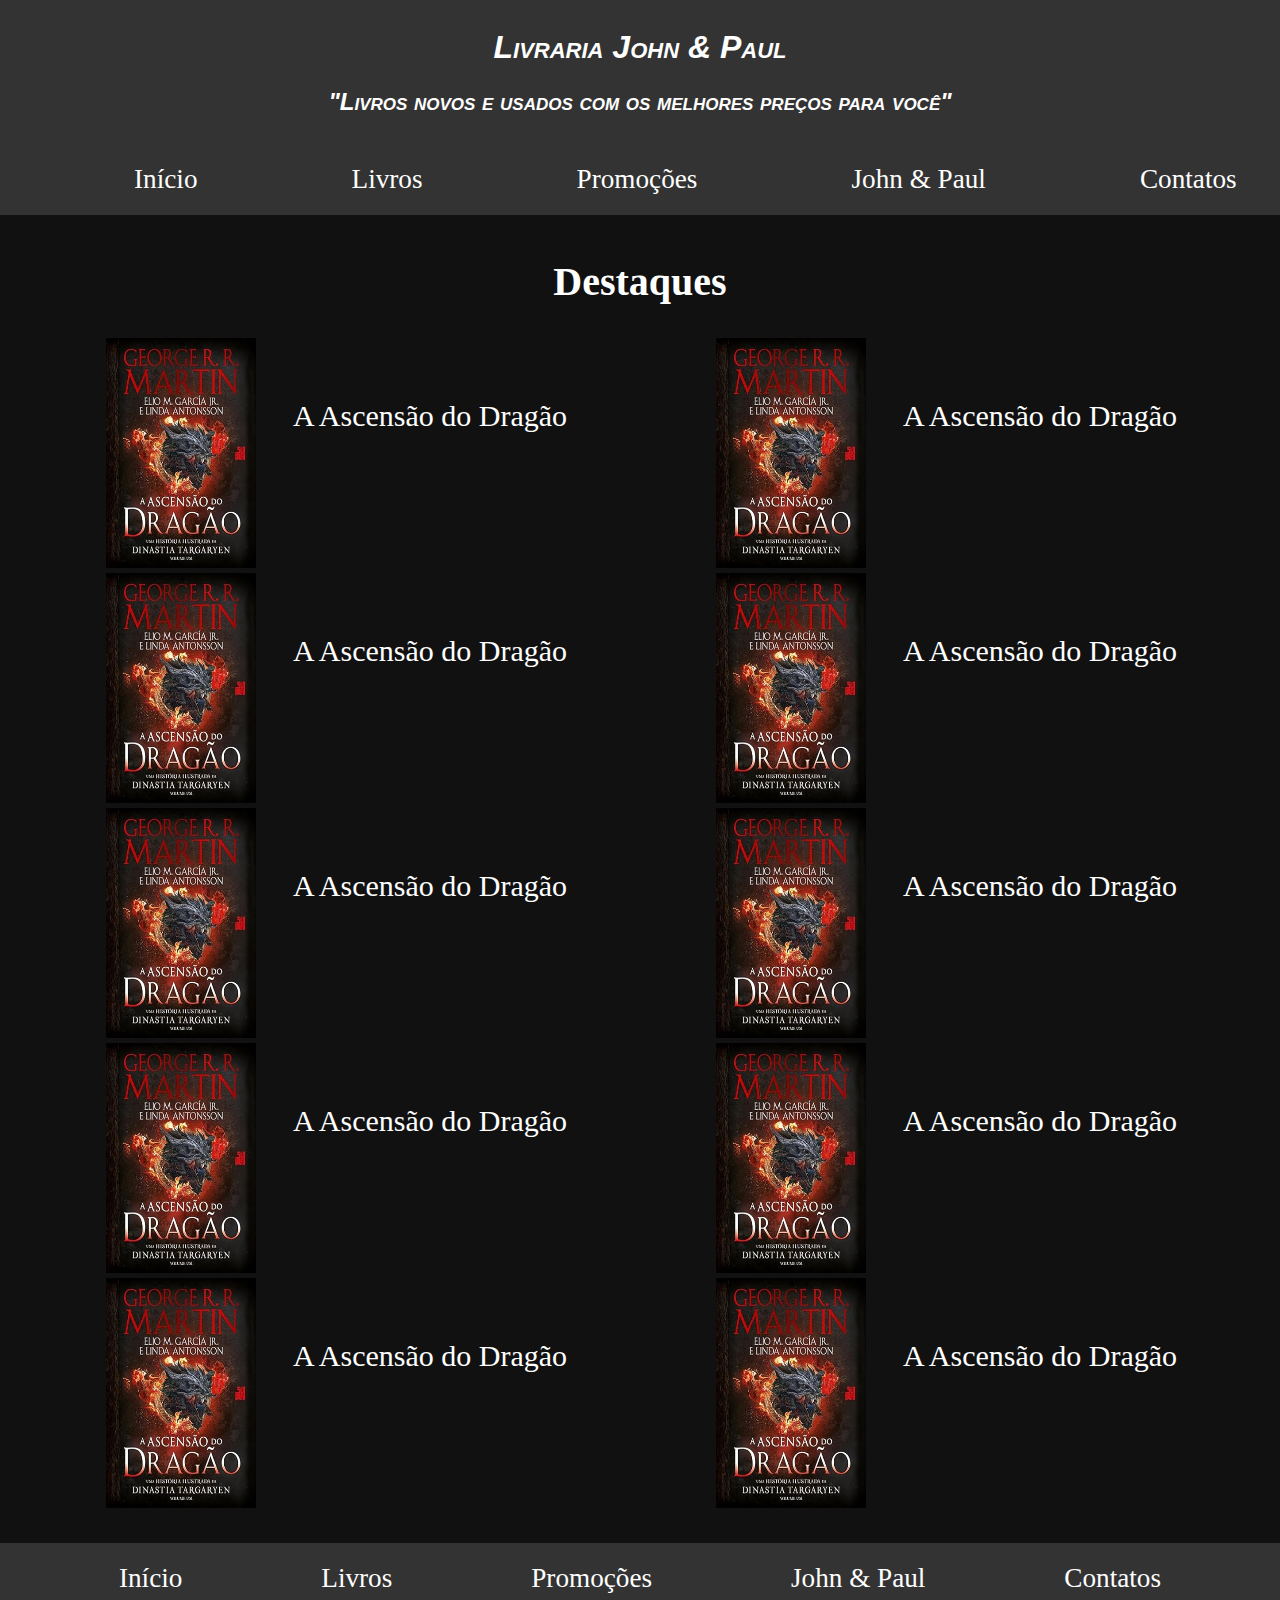
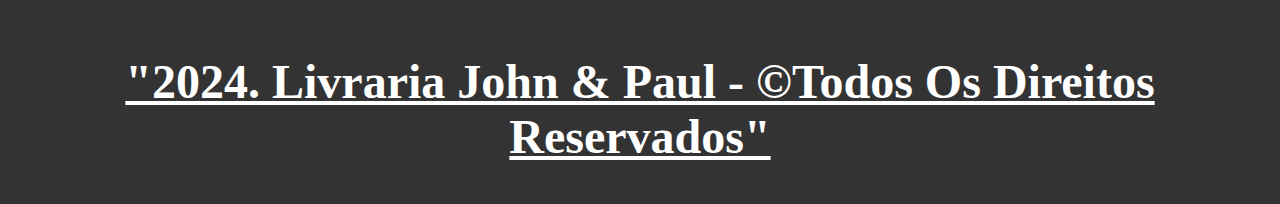
<file: index.html>
<!DOCTYPE html>
<html lang="pt-br" dir="ltr">
<head>
    <meta charset="UTF-8">
    <meta http-equiv="X-UA-Compatible" content="IE=edge">
    <meta name="viewport" content="width=  , initial-scale=1.0">
    <title>Livraria John & Paul</title>
    <link rel="stylesheet" href="css/estilo.css">
</head>
<body>
    <header id="topo">
        <h1>Livraria John & Paul</h1>
        <h2>"Livros novos e usados com os melhores preços para você"</h2>
        <div id="logo">
            
        </div>
    </header>
    <nav id="menu">
        <ul>
            <li><a href="index.html">Início</a></li>
            <li><a href="pages/produtos.html">Livros</a></li>
            <li><a href="#">Promoções</a></li>
            <li><a href="pages/sobre.html">John & Paul</a></li>
            <li><a href="pages/contatos.html">Contatos</a></li><br>
        </ul>
    </nav>
    <main class="destaques">
        <h2>Destaques</h2>
        <div id="dest">
            <ul>
                <li><a href=""><img src="images/capalivro.jpg" alt="" width="150" height="230"></a><br><span>A Ascensão do Dragão</span></li>
                <li><a href=""><img src="images/capalivro.jpg" alt="" width="150" height="230"></a><br><span>A Ascensão do Dragão</span></li>
                <li><a href=""><img src="images/capalivro.jpg" alt="" width="150" height="230"></a><br><span>A Ascensão do Dragão</span></li>
                <li><a href=""><img src="images/capalivro.jpg" alt="" width="150" height="230"></a><br><span>A Ascensão do Dragão</span></li>
                <li><a href=""><img src="images/capalivro.jpg" alt="" width="150" height="230"></a><br><span>A Ascensão do Dragão</span></li>
                <li><a href=""><img src="images/capalivro.jpg" alt="" width="150" height="230"></a><br><span>A Ascensão do Dragão</span></li>
                <li><a href=""><img src="images/capalivro.jpg" alt="" width="150" height="230"></a><br><span>A Ascensão do Dragão</span></li>
                <li><a href=""><img src="images/capalivro.jpg" alt="" width="150" height="230"></a><br><span>A Ascensão do Dragão</span></li>
                <li><a href=""><img src="images/capalivro.jpg" alt="" width="150" height="230"></a><br><span>A Ascensão do Dragão</span></li>
                <li><a href=""><img src="images/capalivro.jpg" alt="" width="150" height="230"></a><br><span>A Ascensão do Dragão</span></li>
            </ul>
        </div>
        
    </main>
    <footer id="rodape">
        <ul>
            <li><a href="index.html">Início</a></li>
            <li><a href="pages/produtos.html">Livros</a></li>
            <li><a href="#">Promoções</a></li>
            <li><a href="pages/sobre.html">John & Paul</a></li>
            <li><a href="pages/contatos.html">Contatos</a></li>
        </ul>
        <p>"2024. Livraria John & Paul - &copy;Todos os direitos reservados"</p>

    </footer>
</body>
</html>
</file>
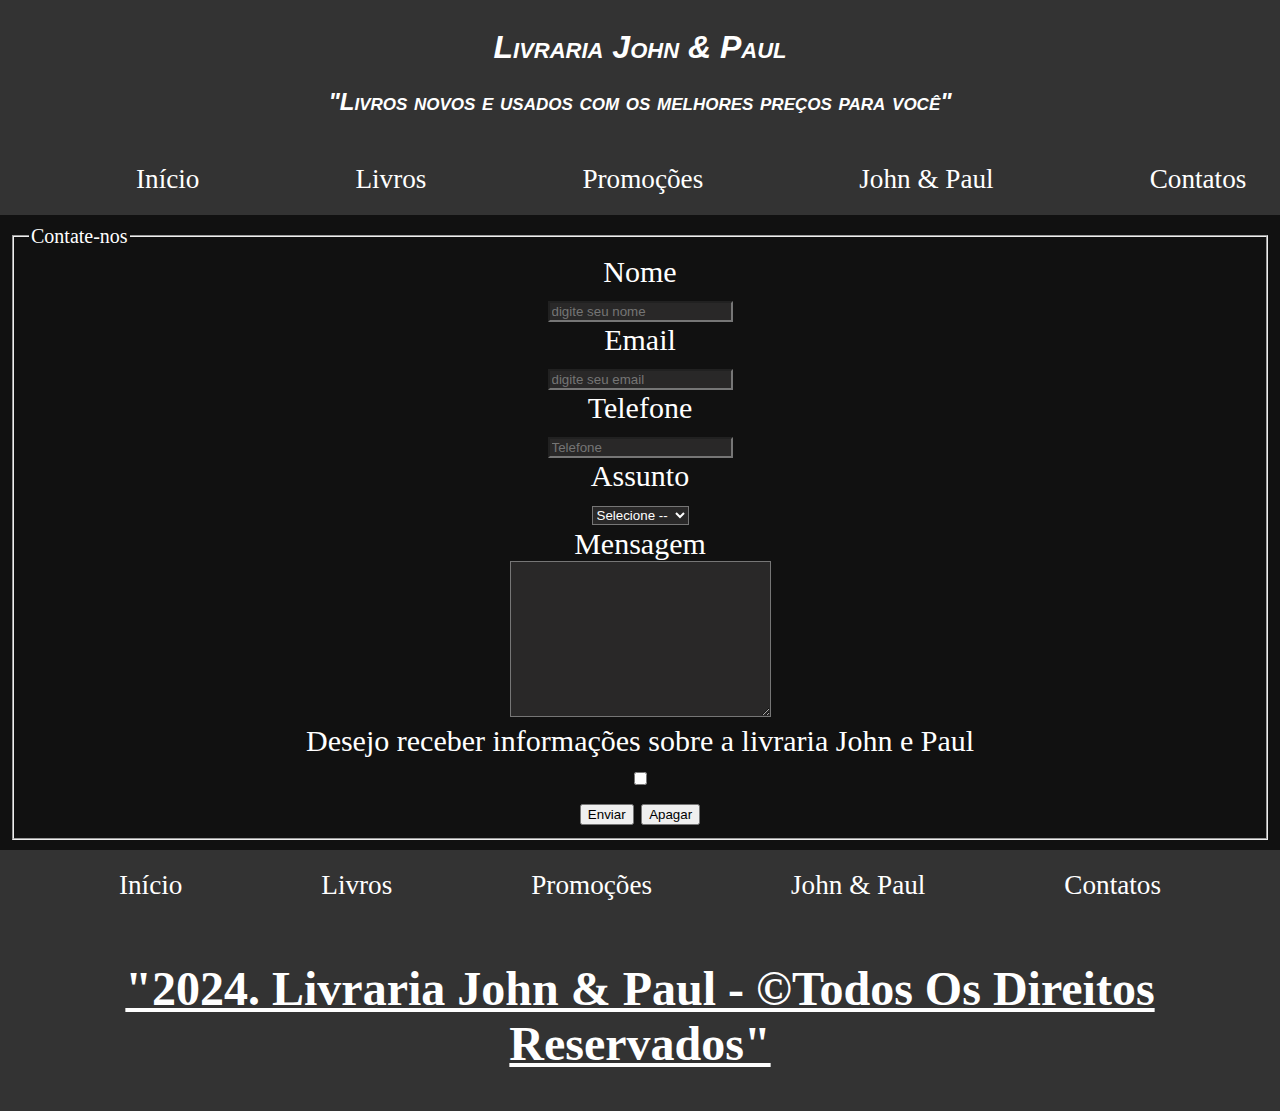
<file: pages/contatos.html>
<!DOCTYPE html>
<html lang="pt-br" dir="ltr">
<head>
    <meta charset="UTF-8">
    <meta http-equiv="X-UA-Compatible" content="IE=edge">
    <meta name="viewport" content="width=  , initial-scale=1.0">
    <title>Livraria John & Paul</title>
    <link rel="stylesheet" href="../css/estilo.css">
</head>
<body>
    <header id="topo">
        <h1>Livraria John & Paul</h1>
        <h2>"Livros novos e usados com os melhores preços para você"</h2>
        <div id="logo">
            
        </div>
    </header>
    <nav id="menu">
        <ul>
            <li><a href="../index.html">Início</a></li>
            <li><a href="../pages/produtos.html">Livros</a></li>
            <li><a href="#">Promoções</a></li>
            <li><a href="../pages/sobre.html">John & Paul</a></li>
            <li><a href="../pages/contatos.html">Contatos</a></li>
        </ul>
    </nav>
    <main class="contatos">
        <form action="#">
            <fieldset id="campo">
                <legend>Contate-nos</legend>
                <div id="formulario">
                    <div>
                        <label for="name">Nome</label><br>
                        <input type="text" id="name" class="area" placeholder="digite seu nome"><br>
                      </div>
                      <div>
                        <label for="email">Email</label><br>
                        <input type="email" id="email" class="area" placeholder="digite seu email"><br>
                     </div>
                     <div>
                        <label for="telefone">Telefone</label><br>
                        <input type="tel" id="telefone" class="area" placeholder="Telefone"><br>
                     </div>
                     <div>
                        <label for="assunto">Assunto</label><br>
                        <select id="assunto" class="area">
                            <option value="sel">Selecione --</option>
                            <option value="trocas">Trocas</option>
                            <option value="atend">Atendimento</option>
                            <option value="comercial">Comercial</option>
                            <option value="outros">Outros</option>
                        </select><br>
                     </div>
                      <div>
                        <label for="mensagem">Mensagem</label><br>
                        <textarea name="" id="texto" class="area" cols="30" rows="10"></textarea><br>
                      </div>
                      <div>
                        <label for="check">Desejo receber informações sobre a livraria John e Paul</label><br>
                        <input type="checkbox" id="check" class="area"><br>
                      </div>
                      <button type="submit">Enviar</button>
                      <button type="reset">Apagar</button>
                </div>
                
                
            </fieldset>
        </form>
       
    </main>
    <footer id="rodape">
        <ul>
            <li><a href="../index.html">Início</a></li>
            <li><a href="../pages/produtos.html">Livros</a></li>
            <li><a href="#">Promoções</a></li>
            <li><a href="../pages/sobre.html">John & Paul</a></li>
            <li><a href="../pages/contatos.html">Contatos</a></li>
        </ul>
        <p>"2024. Livraria John & Paul - &copy;Todos os direitos reservados"</p>

    </footer>
</body>
</html>
</file>
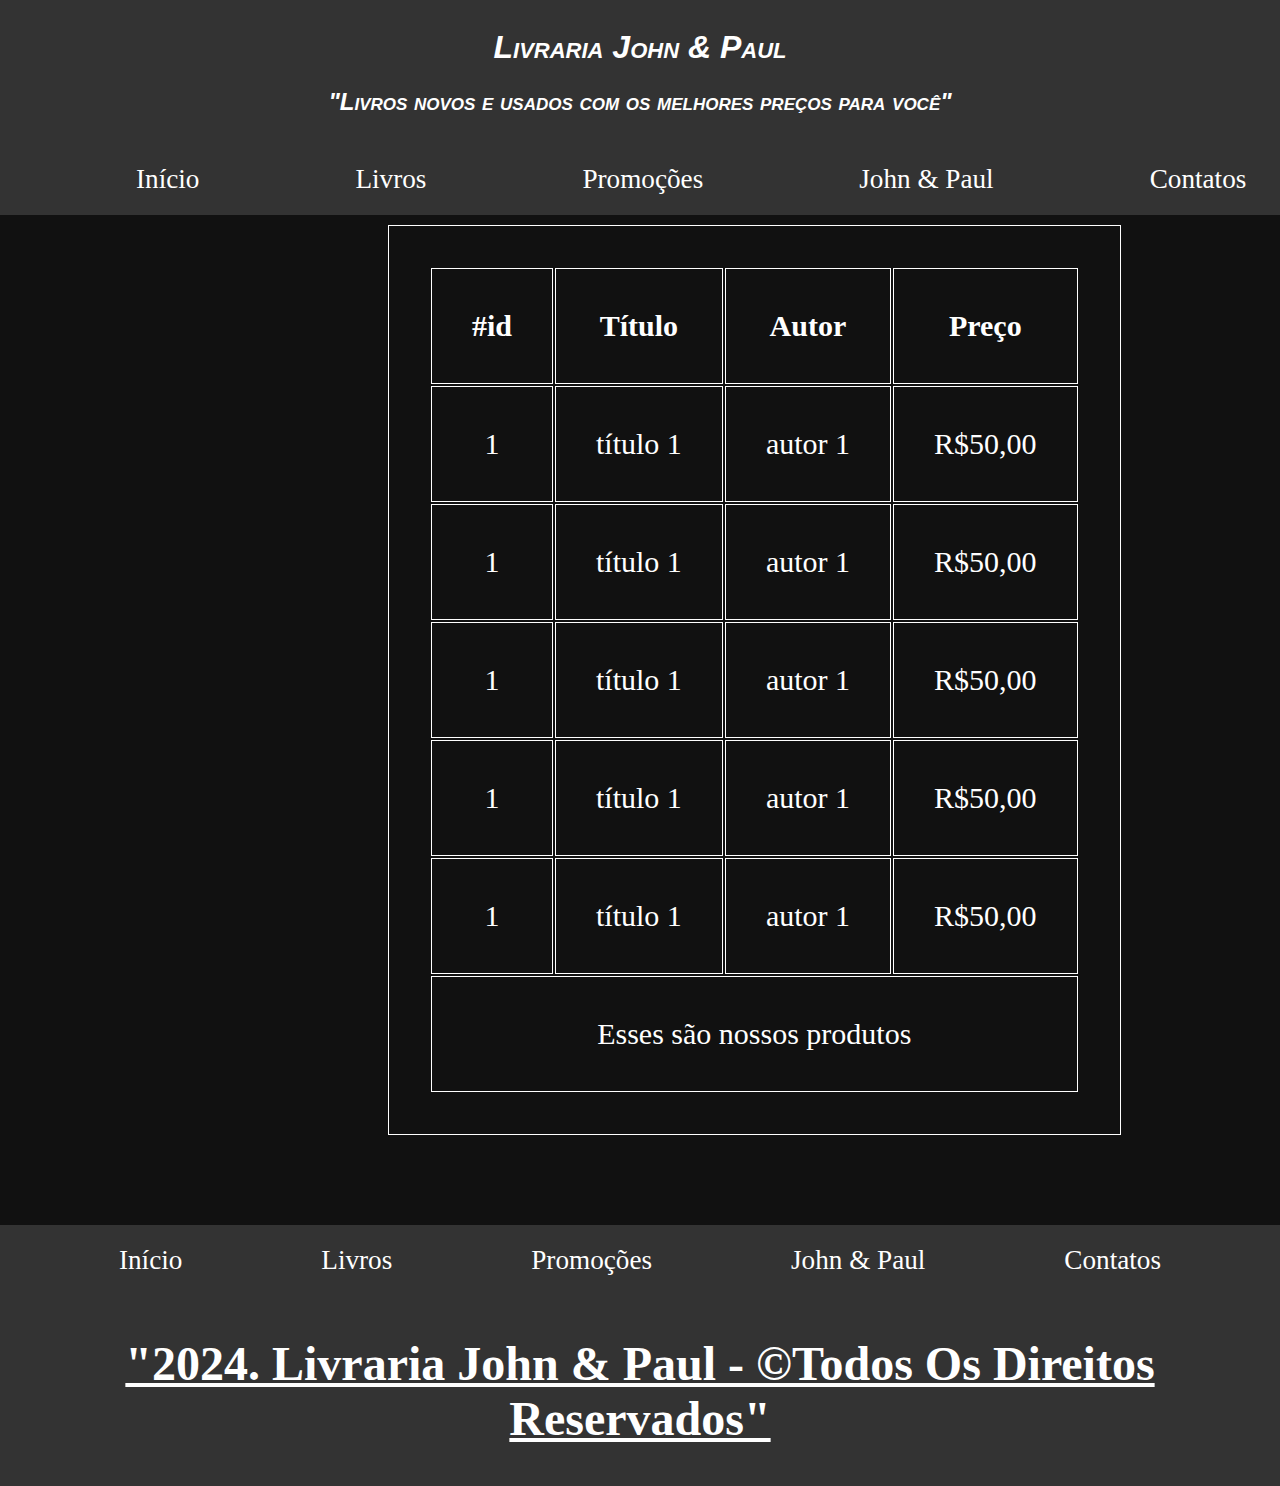
<file: pages/produtos.html>
<!DOCTYPE html>
<html lang="pt-br" dir="ltr">
<head>
    <meta charset="UTF-8">
    <meta http-equiv="X-UA-Compatible" content="IE=edge">
    <meta name="viewport" content="width=  , initial-scale=1.0">
    <title>Livraria John & Paul</title>
    <link rel="stylesheet" href="../css/estilo.css">
</head>
<body>
    <header id="topo">
        <h1>Livraria John & Paul</h1>
        <h2>"Livros novos e usados com os melhores preços para você"</h2>
        <div id="logo">
            
        </div>
    </header>
    <nav id="menu">
        <ul>
            <li><a href="../index.html">Início</a></li>
            <li><a href="../pages/produtos.html">Livros</a></li>
            <li><a href="#">Promoções</a></li>
            <li><a href="../pages/sobre.html">John & Paul</a></li>
            <li><a href="../pages/contatos.html">Contatos</a></li>
        </ul>
    </nav>
    <main class="produtos">
        <table>
            <thead>
                <tr>
                    <th>#id</th>
                    <th>Título</th>
                    <th>Autor</th>
                    <th>Preço</th>
                </tr>
            </thead>
            <tbody>
                <tr>
                    <td>1</td>
                    <td>título 1</td>
                    <td>autor 1</td>
                    <td>R$50,00</td>
                </tr>
                <tr>
                    <td>1</td>
                    <td>título 1</td>
                    <td>autor 1</td>
                    <td>R$50,00</td>
                </tr>
                <tr>
                    <td>1</td>
                    <td>título 1</td>
                    <td>autor 1</td>
                    <td>R$50,00</td>
                </tr>
                <tr>
                    <td>1</td>
                    <td>título 1</td>
                    <td>autor 1</td>
                    <td>R$50,00</td>
                </tr>
                <tr>
                    <td>1</td>
                    <td>título 1</td>
                    <td>autor 1</td>
                    <td>R$50,00</td>
                </tr>

            </tbody>
            <tfoot>
                <tr>
                    <td colspan="4">Esses são nossos produtos</td>
                </tr>
            </tfoot>
        </table>
    </main>
    <footer id="rodape">
        <ul>
            <li><a href="../index.html">Início</a></li>
            <li><a href="../pages/produtos.html">Livros</a></li>
            <li><a href="#">Promoções</a></li>
            <li><a href="../pages/sobre.html">John & Paul</a></li>
            <li><a href="../pages/contatos.html">Contatos</a></li>
        </ul>
        <p>"2024. Livraria John & Paul - &copy;Todos os direitos reservados"</p>

    </footer>
</body>
</html>
</file>
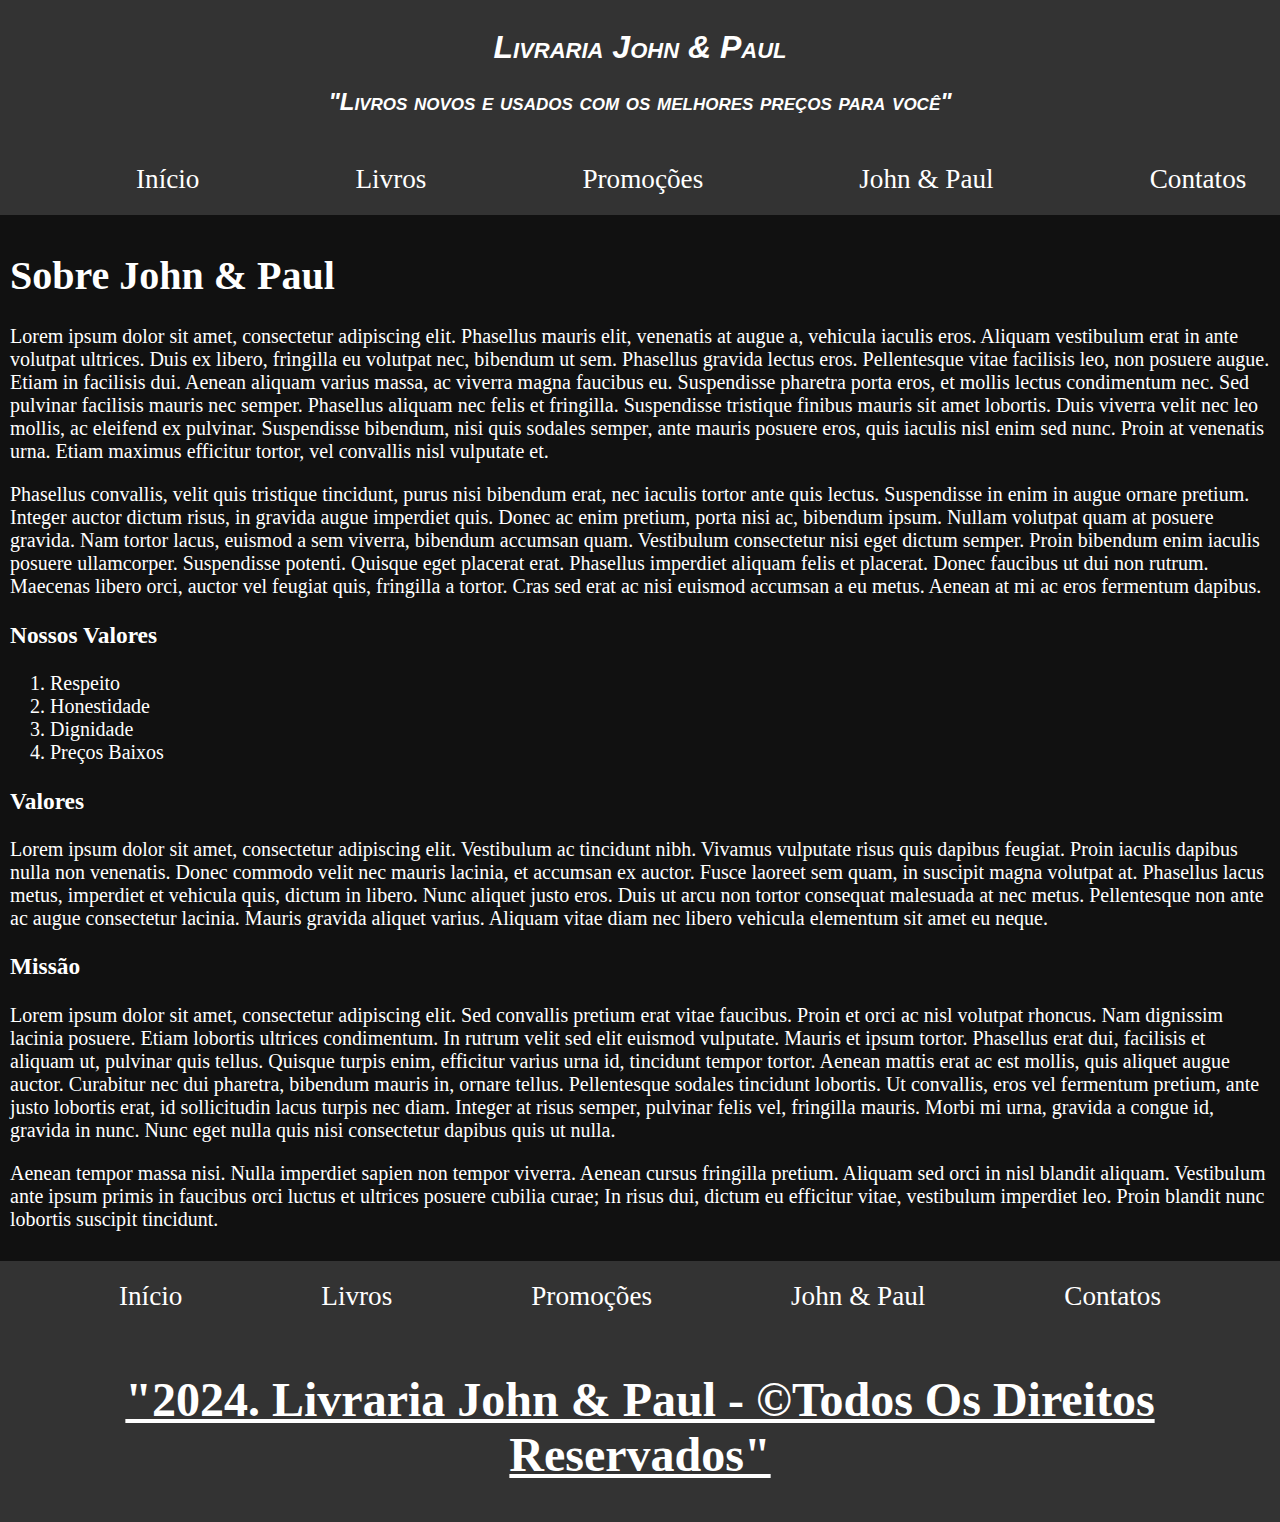
<file: pages/sobre.html>
<!DOCTYPE html>
<html lang="pt-br">
<head>
    <meta charset="UTF-8">
    <meta http-equiv="X-UA-Compatible" content="IE=edge">
    <meta name="viewport" content="width=device-width, initial-scale=1.0">
    <title>Livraria John & Paul</title>
    <link rel="stylesheet" href="../css/estilo.css">
</head>
<body>
    <body>
        <header id="topo">
            <h1>Livraria John & Paul</h1>
            <h2>"Livros novos e usados com os melhores preços para você"</h2>
        </header>
        <nav id="menu">
            <ul>
                <li><a href="../index.html">Início</a></li>
                <li><a href="../pages/produtos.html">Livros</a></li>
                <li><a href="#">Promoções</a></li>
                <li><a href="../pages/sobre.html">John & Paul</a></li>
                <li><a href="../pages/contatos.html">Contatos</a></li>
            </ul>
        </nav>
        <main class="sobre">
            <h1>Sobre John & Paul</h1>
            <p>Lorem ipsum dolor sit amet, consectetur adipiscing elit. Phasellus mauris elit, venenatis at augue a, vehicula iaculis eros. Aliquam vestibulum erat in ante volutpat ultrices. Duis ex libero, fringilla eu volutpat nec, bibendum ut sem. Phasellus gravida lectus eros. Pellentesque vitae facilisis leo, non posuere augue. Etiam in facilisis dui. Aenean aliquam varius massa, ac viverra magna faucibus eu. Suspendisse pharetra porta eros, et mollis lectus condimentum nec. Sed pulvinar facilisis mauris nec semper. Phasellus aliquam nec felis et fringilla. Suspendisse tristique finibus mauris sit amet lobortis. Duis viverra velit nec leo mollis, ac eleifend ex pulvinar. Suspendisse bibendum, nisi quis sodales semper, ante mauris posuere eros, quis iaculis nisl enim sed nunc. Proin at venenatis urna. Etiam maximus efficitur tortor, vel convallis nisl vulputate et.</p>
            <p>Phasellus convallis, velit quis tristique tincidunt, purus nisi bibendum erat, nec iaculis tortor ante quis lectus. Suspendisse in enim in augue ornare pretium. Integer auctor dictum risus, in gravida augue imperdiet quis. Donec ac enim pretium, porta nisi ac, bibendum ipsum. Nullam volutpat quam at posuere gravida. Nam tortor lacus, euismod a sem viverra, bibendum accumsan quam. Vestibulum consectetur nisi eget dictum semper. Proin bibendum enim iaculis posuere ullamcorper. Suspendisse potenti. Quisque eget placerat erat. Phasellus imperdiet aliquam felis et placerat. Donec faucibus ut dui non rutrum. Maecenas libero orci, auctor vel feugiat quis, fringilla a tortor. Cras sed erat ac nisi euismod accumsan a eu metus. Aenean at mi ac eros fermentum dapibus.</p>
            <h3>Nossos Valores</h3>
            <ol>
                <li>Respeito</li>
                <li>Honestidade</li>
                <li>Dignidade</li>
                <li>Preços Baixos</li>
            </ol>
            <h3>Valores</h3>
            <p>Lorem ipsum dolor sit amet, consectetur adipiscing elit. Vestibulum ac tincidunt nibh. Vivamus vulputate risus quis dapibus feugiat. Proin iaculis dapibus nulla non venenatis. Donec commodo velit nec mauris lacinia, et accumsan ex auctor. Fusce laoreet sem quam, in suscipit magna volutpat at. Phasellus lacus metus, imperdiet et vehicula quis, dictum in libero. Nunc aliquet justo eros. Duis ut arcu non tortor consequat malesuada at nec metus. Pellentesque non ante ac augue consectetur lacinia. Mauris gravida aliquet varius. Aliquam vitae diam nec libero vehicula elementum sit amet eu neque.</p>
            <h3>Missão</h3>
            <p>Lorem ipsum dolor sit amet, consectetur adipiscing elit. Sed convallis pretium erat vitae faucibus. Proin et orci ac nisl volutpat rhoncus. Nam dignissim lacinia posuere. Etiam lobortis ultrices condimentum. In rutrum velit sed elit euismod vulputate. Mauris et ipsum tortor. Phasellus erat dui, facilisis et aliquam ut, pulvinar quis tellus. Quisque turpis enim, efficitur varius urna id, tincidunt tempor tortor. Aenean mattis erat ac est mollis, quis aliquet augue auctor. Curabitur nec dui pharetra, bibendum mauris in, ornare tellus. Pellentesque sodales tincidunt lobortis. Ut convallis, eros vel fermentum pretium, ante justo lobortis erat, id sollicitudin lacus turpis nec diam. Integer at risus semper, pulvinar felis vel, fringilla mauris. Morbi mi urna, gravida a congue id, gravida in nunc. Nunc eget nulla quis nisi consectetur dapibus quis ut nulla.</p>
            <p>Aenean tempor massa nisi. Nulla imperdiet sapien non tempor viverra. Aenean cursus fringilla pretium. Aliquam sed orci in nisl blandit aliquam. Vestibulum ante ipsum primis in faucibus orci luctus et ultrices posuere cubilia curae; In risus dui, dictum eu efficitur vitae, vestibulum imperdiet leo. Proin blandit nunc lobortis suscipit tincidunt.</p>
        </main>
        <footer id="rodape">
            <ul>
                <li><a href="../index.html">Início</a></li>
                <li><a href="../pages/produtos.html">Livros</a></li>
                <li><a href="#">Promoções</a></li>
                <li><a href="../pages/sobre.html">John & Paul</a></li>
                <li><a href="../pages/contatos.html">Contatos</a></li>
            </ul>
            <p>"2024. Livraria John & Paul - &copy;Todos os direitos reservados"</p> 
        </footer>
    </body>
</body>
</html>
</file>
<file: css/estilo.css>
body{
    background-color: bisque;
    border: 0;
    margin: 0;
}

/*HEADER*/

#topo {
    font-family: Arial, Helvetica, sans-serif;
    font-style: italic;
    font-variant: small-caps;
    text-align: center;
    color: rgb(255, 255, 255);
    background-color: #333333;
    height: 100%;
    padding: 8px;
}

/*NAV*/


#menu ul{
   font-size: 170%;
   list-style-type: none;
   margin: 0;
   padding: 0;
   overflow: hidden;
   background-color: #333333;
   display: flex;
   justify-content: space-evenly;
}


#menu li{
    margin-left: 8%;
}

#menu a{
   display: block;
   color: rgb(255, 255, 255);
   padding: 20px;
   text-decoration: none;
}


a {
    text-decoration:none;
}
a:visited {
    color: black;
}
a:hover {
    background-color: #111111;
}

/*MAIN*/

.area{
    background-color: rgb(41, 40, 40);

}

main{
    background-color: #111111;
    margin: 0;
    padding: 10px;
    color: white;
    font-size: 20px;
}



main h2{
    text-align: center;
    font-size: 40px;
}



main span{
    font-size: 30px;
}

.produtos table, th, td{
    margin-bottom: 80px;
    padding: 40px;
    border: 1px solid;
    margin-left: 30%;
    text-align: center;
    font-size: 30px;
}



#formulario{
    font-size: 30px;
    text-align: center;
    
}

#formulario input, #formulario select, #formulario textarea{
    color: white;
    
}

#dest ul{
   display: flex;
   flex-wrap: wrap;
   justify-content:center;

}

#dest li{
   display: flex;
   flex-wrap: wrap;
   justify-content:center;
   width: 50%;
}

#dest span{
    margin: 6%;
    margin-top: 10%;

}

/*FOOTER*/


#rodape ul{
    font-size: 170%;
    list-style-type: none;
    margin: 0;
    padding: 0;
    overflow: hidden;
    background-color: #333333;
    display: flex;
    justify-content: space-evenly;
 }

 
#rodape a{
    display: block;
    color: rgb(255, 255, 255);
    text-align: center;
    padding: 20px;
    text-decoration: none;
 }

 #rodape p {
    font-weight: 900;
    font-size: 300%;
    color: rgb(255, 255, 255);
    text-align: center;
    text-decoration: underline solid;
    text-transform: capitalize;
    background-color: #333333;
    padding: 40px;
    margin: 0;
}
</file>
